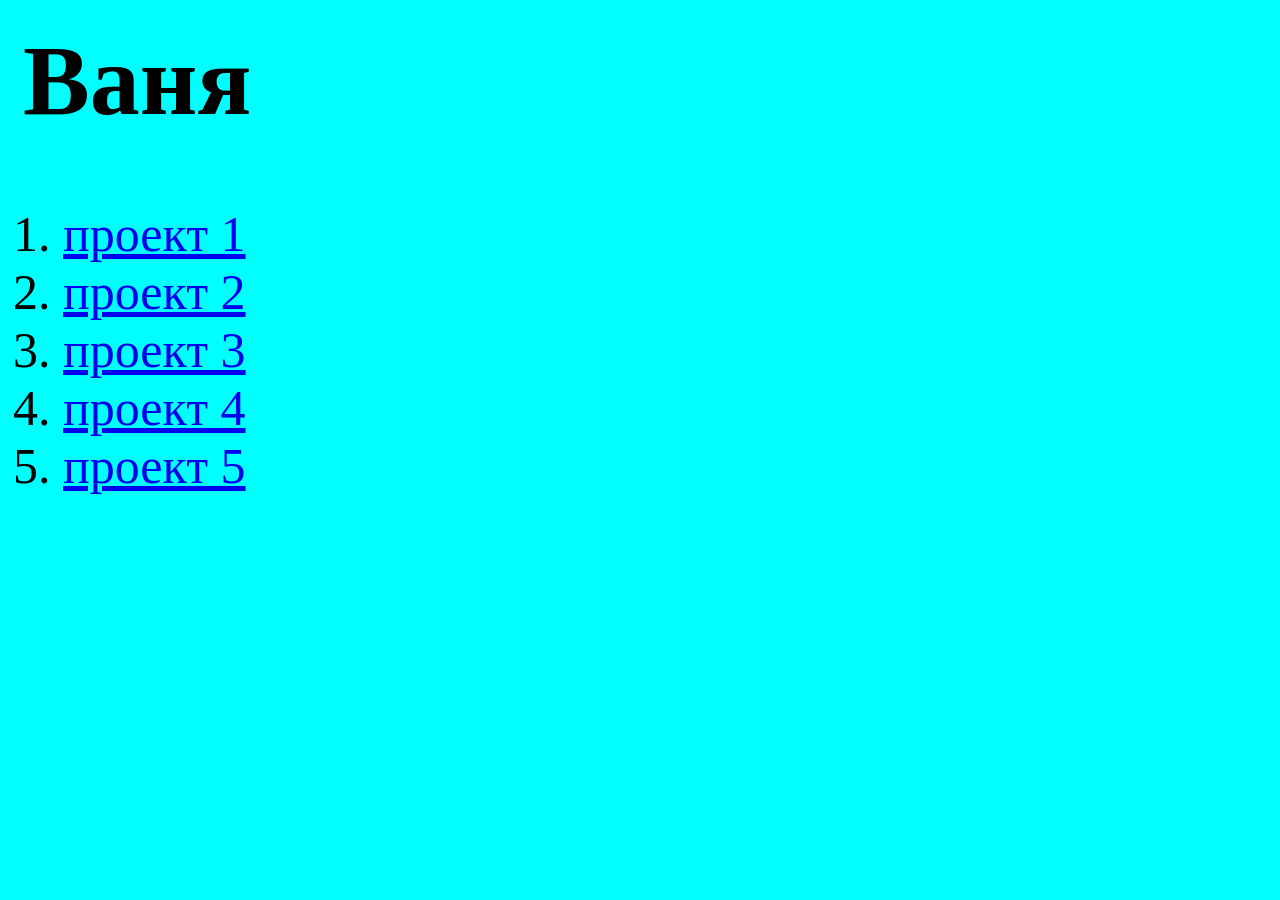
<file: index.html>
<html>
    <head>
        <link rel="stylesheet" href="style.css"/>
    </head>
    <body>
        <main>
            <h1>Ваня</h1>
            <ol>
            <li><a href="index1"> проект 1 </a></li>
            <li> <a href="index2">проект 2 </a></li>
            <li> <a href="index3">проект 3</a></li>
            <li> <a href="index4">проект 4 </a></li>
            <li> <a href="index5">проект 5 </a></li>
            </ol>
            
        </main>
    </body>
</html>
</file>
<file: style.css>
body {  
    background-color: rgb(0, 255, 255);
    font-size: 50px;
    padding: 15px;
    }
</file>
